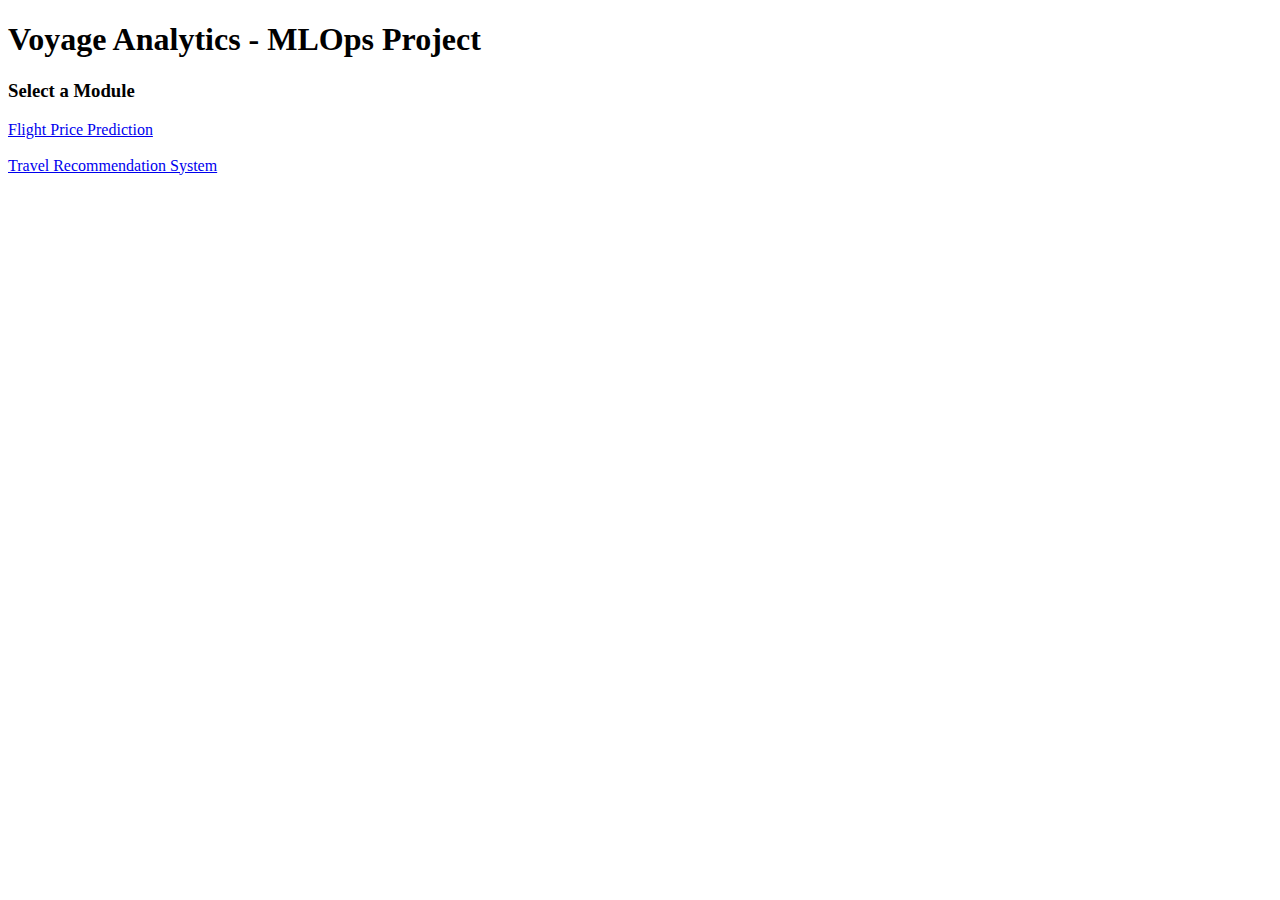
<file: templates/index.html>
<!DOCTYPE html>
<html>
<head>
    <title>Voyage Analytics</title>
</head>
<body>
    <h1>Voyage Analytics - MLOps Project</h1>
    <h3>Select a Module</h3>
    <a href="/flight">Flight Price Prediction</a><br><br>
    <a href="/recommend">Travel Recommendation System</a>
</body>
</html>
</file>
